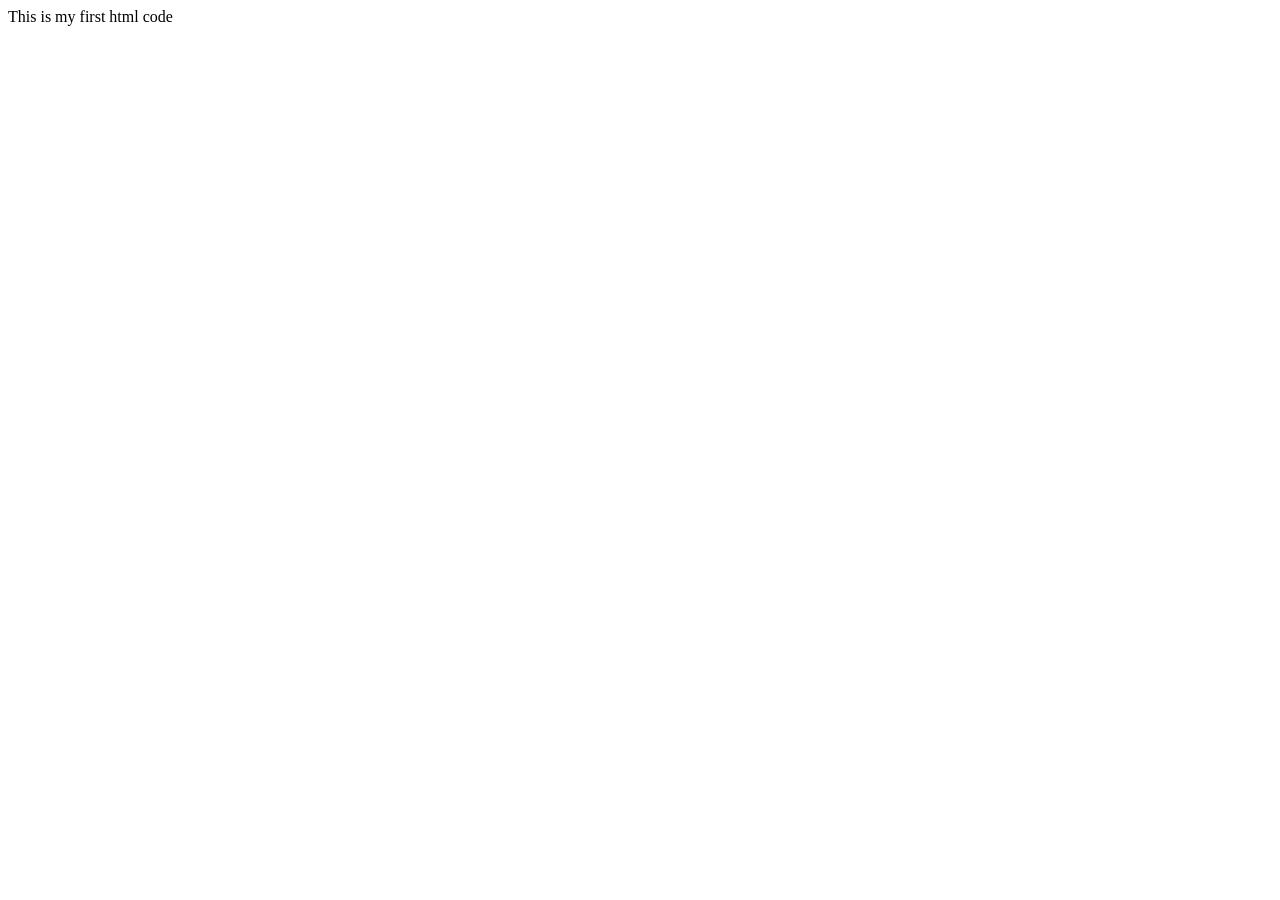
<file: 01_HTML/#1/index.html>
<!DOCTYPE html>
<html lang="en">
<head>
    <meta charset="UTF-8">
    <meta name="viewport" content="width=device-width, initial-scale=1.0">
    <title>My first webpage</title>
</head>
<body>
    This is my first html code
</body>
</html>
</file>
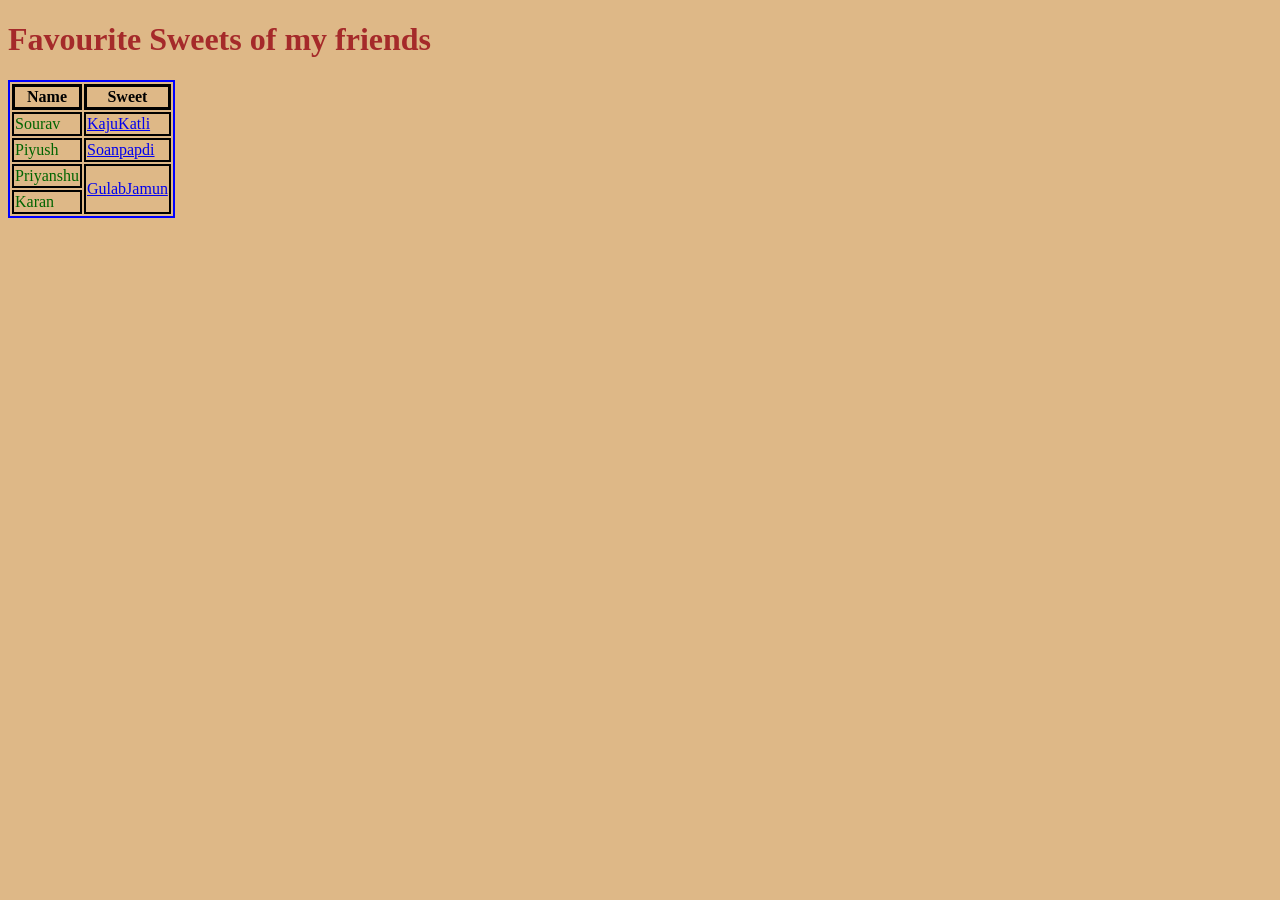
<file: 01_HTML/04_tables_and_links/index.html>
<!DOCTYPE html>
<html lang="en">
<head>
    <meta charset="UTF-8">
    <meta name="viewport" content="width=device-width, initial-scale=1.0">
    <title>Table</title>
    <link rel="stylesheet" href="style.css">
</head>
<body>
    <h1>Favourite Sweets of my friends</h1>
    <table>
        <tr>
            <th>
                Name
            </th>
            <th>
                Sweet
            </th>
        </tr>
        <tr>
            <td>
                Sourav
            </td>
            <td>
                <a target="_blank" href="https://www.seriouseats.com/kaju-katli-recipe">KajuKatli</a>
            </td>
        </tr>

        <tr>
            <td>
                Piyush
            </td>
            <td>
                <a target="_blank" href="https://www.dreamstime.com/photos-images/soan-papdi.html">Soanpapdi</a>
            </td>
        </tr>

        <tr>
            <td colspan="1">
               Priyanshu
            </td>
            <td rowspan="2"> 
                <!-- two rows combines coz both containss same data -->
                <a target="_blank" href="https://www.freepik.com/free-photos-vectors/gulab-jamun">GulabJamun</a>
            </td>
        </tr>

        <tr>
            <td>
                Karan
            </td>
            <!-- <td> -->
               <!-- GulabJamun -->
            <!-- </td> -->
        </tr>

    </table>

</body>
</html>
</file>
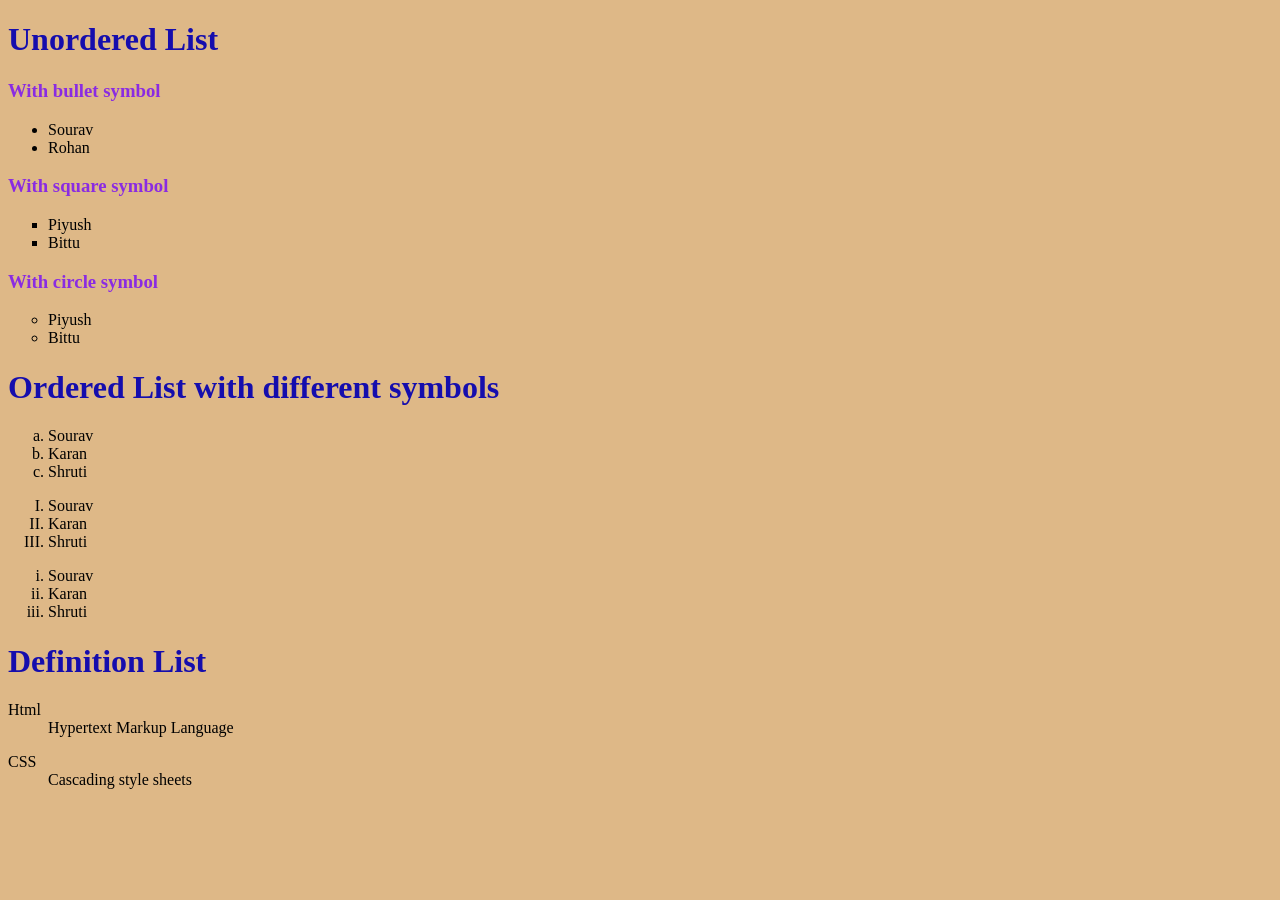
<file: 01_HTML/05_lists/index.html>
<!DOCTYPE html>
<html lang="en">

<head>
    <meta charset="UTF-8">
    <meta name="viewport" content="width=device-width, initial-scale=1.0">
    <title>Lists</title>
    <link rel="stylesheet" href="style.css">
</head>

<body>

    <h1>Unordered List</h1>
    <h3>With bullet symbol</h3>
    <ul>
        <li>Sourav</li>
        <li>Rohan</li>
    </ul>
    <h3>With square symbol</h3>
    <ul type="square">
        <li>Piyush</li>
        <li>Bittu</li>
    </ul>

    <h3>With circle symbol</h3>
    <ul type="circle">
        <li>Piyush</li>
        <li>Bittu</li>
    </ul>

    <h1>Ordered List with different symbols</h1>
    <ol type="a">
        <li>Sourav</li>
        <li>Karan</li>
        <li>Shruti</li>
    </ol>

    <ol type="I">
        <li>Sourav</li>
        <li>Karan</li>
        <li>Shruti</li>
    </ol>

    <ol type="i">
        <li>Sourav</li>
        <li>Karan</li>
        <li>Shruti</li>
    </ol>

    <h1>Definition List</h1>
    <dl>
        <dt>Html</dt>
        <dd>Hypertext Markup Language</dd>
    </dl>
    <dl>
        <dt>CSS</dt>
        <dd>Cascading style sheets</dd>
    </dl>
</body>

</html>
</file>
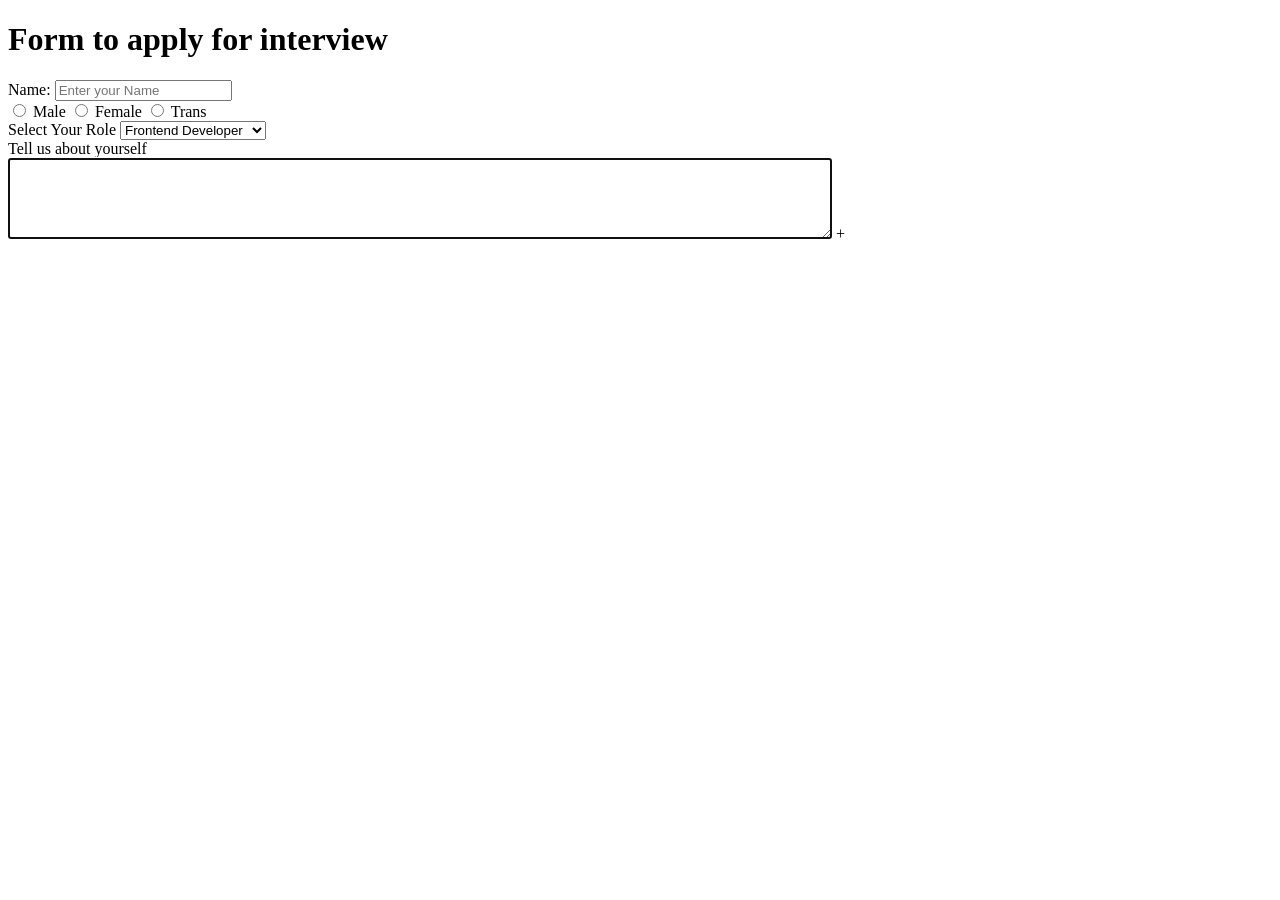
<file: 01_HTML/06_forms/index.html>
<!DOCTYPE html>
<html lang="en">
<head>
    <meta charset="UTF-8">
    <meta name="viewport" content="width=
    , initial-scale=1.0">
    <title>Learn Forms in Html</title>
</head>
<body>
    <h1>
        Form to apply for interview
    </h1>
    <form action="post">
        <div>
            <label for="
            name">Name:</label>
            <input type="text" id="name" name="name" placeholder="Enter your Name">
        </div>
        <div>
            <input type="radio" id="Male" name="Gender" value="Male">
            <label for="Male"> Male </label>
            <input type="radio" id="Female" name="Gender" value="Female">
            <label for="Female">Female</label>
            <input type="radio" name="Gender" id="Trans" value="Trans">
            <label for="Trans">Trans</label>
        </div>
        <div>
            <label for="role">Select Your Role</label>
            <select name="role" id="role" >
                <option value="1">Frontend Developer</option>
                <option value="2">Backend Developer</option>
                <option value="3">Full-Stack Developer</option>
            </select>
        </div>
        <div>
            <div>
                <label for="brief">Tell us about yourself</label>
            </div>
            <textarea name="Brief" id="brief" rows="5" cols="100" autofocus>
            </textarea>
 +       </div>

    </form>
</body>
</html>
</file>
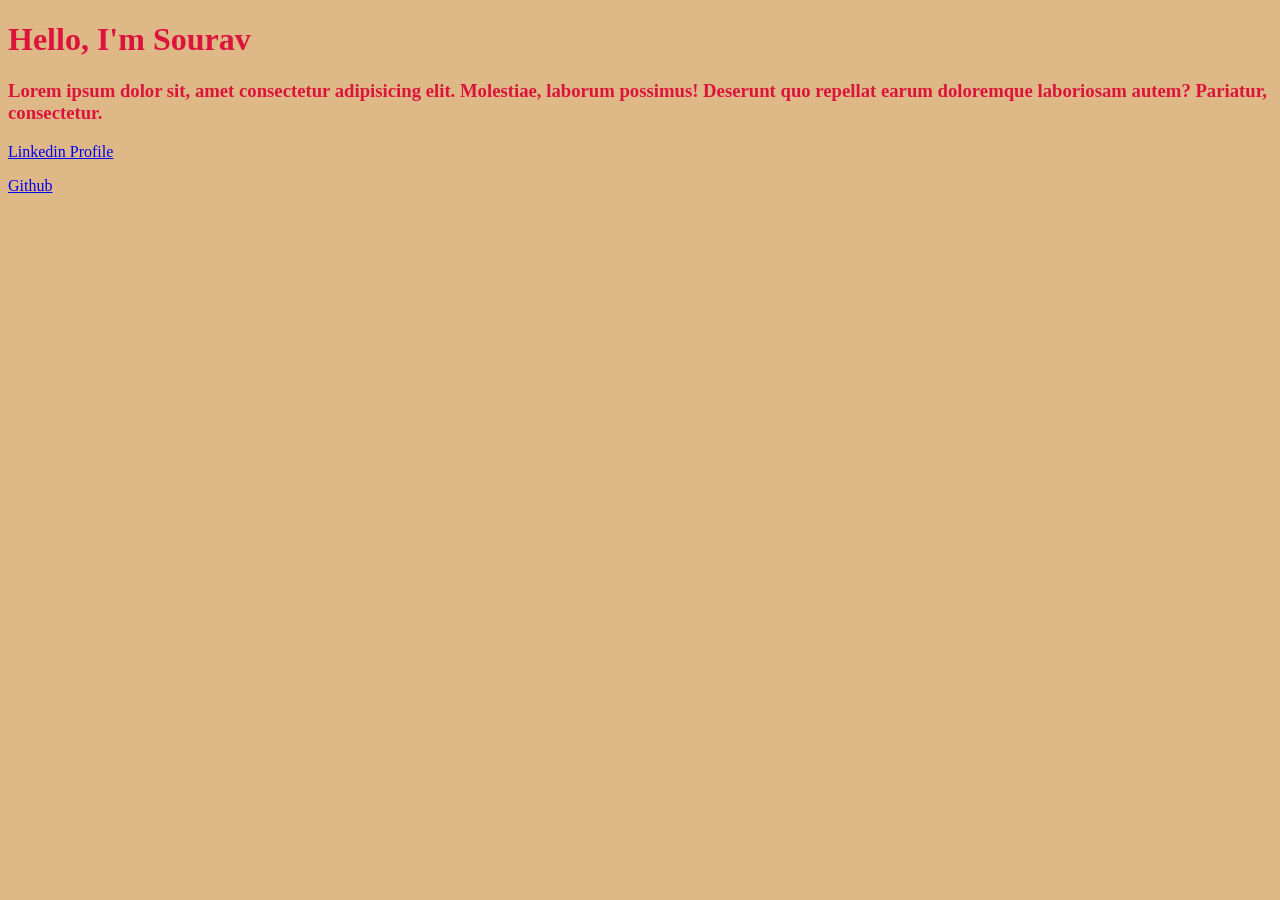
<file: 01_HTML/03_first_webpage/myprofile.html>
<!DOCTYPE html>
<html lang="en">
<head>
    <meta charset="UTF-8">
    <meta name="viewport" content="width=device-width, initial-scale=1.0">
    <title>My Profile</title>
    <link rel="stylesheet" href="myprofile.css">
</head>
<body>
    <h1>Hello, I'm Sourav</h1>
    <h3>Lorem ipsum dolor sit, amet consectetur adipisicing elit. Molestiae, laborum possimus! Deserunt quo repellat earum doloremque laboriosam autem? Pariatur, consectetur.</h3>
    <!-- lorem20 is used here to draft random 20 words -->

    <p><a target="_blank" href="https://www.linkedin.com/in/sourav31">Linkedin Profile</a></p>
    <p><a target="_blank" href="https://github.com/sourav-31">Github</a></p>

    <!-- target blank is used to open link in a new tab by clicking -->
     <script src="script.js"></script>

</body>
</html>
<!-- over -->
</file>
<file: 01_HTML/04_tables_and_links/style.css>
td{
    border: 2px solid black;
}
th{
    border: 3px solid black;
    color: black;
}
table{

    border: 2px solid blue;
}
body{
    background-color: burlywood;
    color: darkgreen;
}
h1{
    color:brown;
}
</file>
<file: 01_HTML/05_lists/style.css>
body{
    background-color: burlywood;
    color: black;

}
h1{
    color: rgb(21, 13, 173);
}
h3{
    color: blueviolet;
}
</file>
<file: 01_HTML/03_first_webpage/myprofile.css>
body{
    background-color: burlywood;
    color: crimson;
}
</file>
